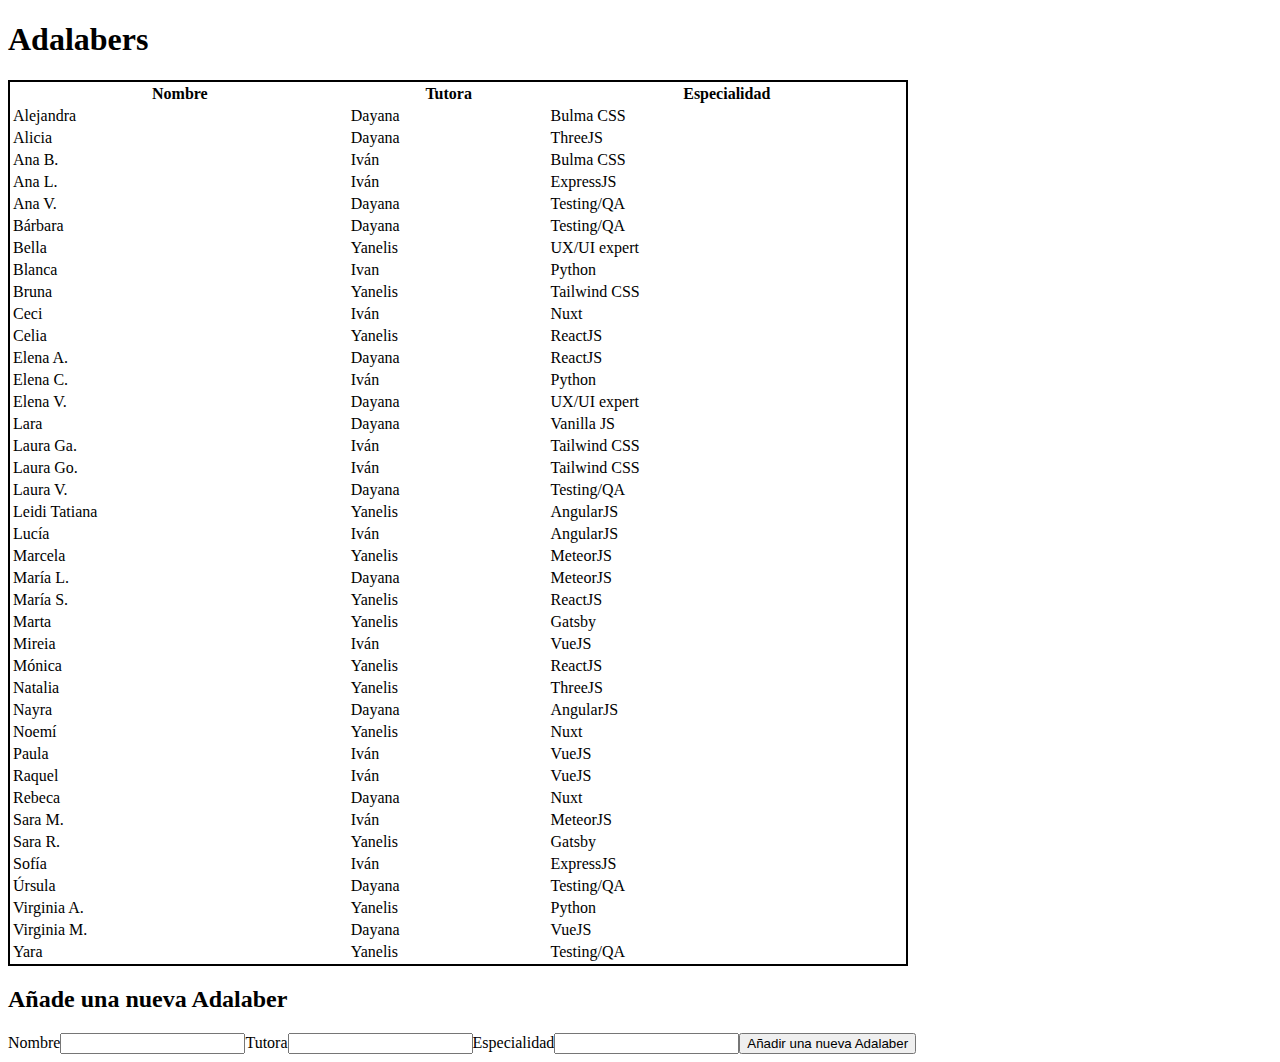
<file: docs/index.html>
<!doctype html><html lang="en"><head><meta charset="utf-8"/><link rel="icon" href="./favicon.ico"/><meta name="viewport" content="width=device-width,initial-scale=1"/><title>React App</title><script defer="defer" src="./static/js/main.aa08666d.js"></script><link href="./static/css/main.f51d81c0.css" rel="stylesheet"></head><body><div id="root"></div></body></html>
</file>
<file: docs/static/css/main.f51d81c0.css>
:root{box-sizing:border-box;margin:0;padding:0}.table{border:2px solid #000;width:100vh}
/*# sourceMappingURL=main.f51d81c0.css.map*/
</file>
